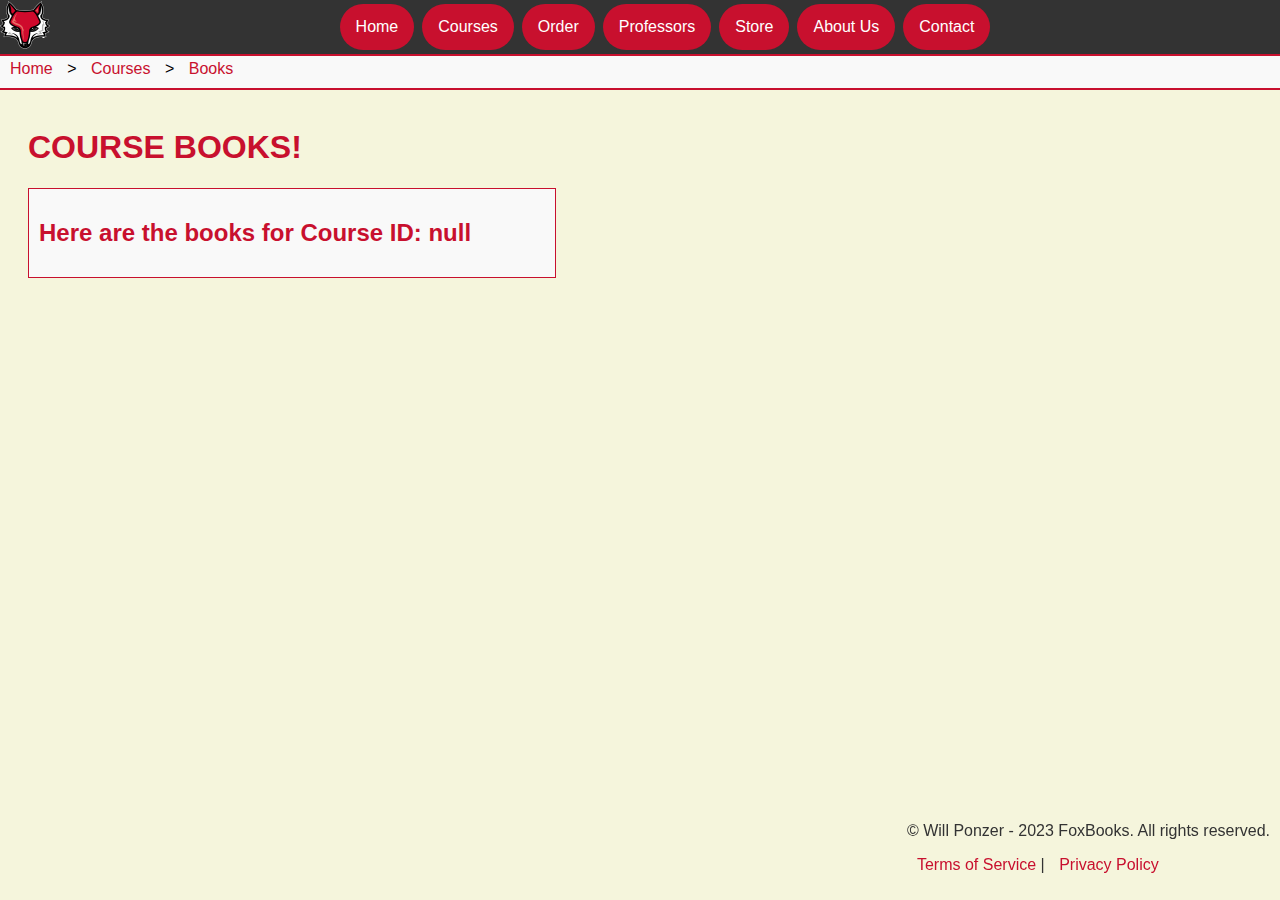
<file: books.html>
<!DOCTYPE html>
<html lang="en">

<head>
    <meta charset="UTF-8">
    <title>FoxBooks - Books</title>
    <link rel="stylesheet" href="style.css">
</head>

<body>
    <header>
        <nav>
            <div class="logo">
                <a href="foxbooks.html">
                    <img src="fox.png" alt="FoxBooks Logo" />
                </a>
            </div>
            <ul>
                <li><a href="foxbooks.html">Home</a></li>
                <li><a href="courses.html">Courses</a></li>
                <li><a href="404.html">Order</a></li>
                <li><a href="404.html">Professors</a></li>
                <li><a href="404.html">Store</a></li>
                <li><a href="404.html">About Us</a></li>
                <li><a href="404.html">Contact</a></li>
            </ul>
        </nav>
        <div id="breadcrumbs">
            <a href="foxbooks.html">Home</a> > <a href="courses.html">Courses</a> > <a href="books.html">Books</a>
        </div>
    </header>

    <main>
        <h1 style="margin-left: 20px;">COURSE BOOKS!</h1>
        <div id="booksContainer"></div>
    </main>

    <footer>
        <p>&copy; Will Ponzer - 2023 FoxBooks. All rights reserved.</p>
        <p><a href="404.html">Terms of Service</a> | <a href="404.html">Privacy Policy</a></p>
    </footer>

    <script>
        const fetchData = async () => {
            try {
                const response = await fetch('https://willponzer.github.io/SD330/foxbooks.json');
                const data = await response.json();

                // Get the courseID from the URL
                const urlParams = new URLSearchParams(window.location.search);
                const courseID = urlParams.get('CourseID');

                const booksContainer = document.getElementById('booksContainer');
                let htmlString = `<h2>Here are the books for Course ID: <strong>${courseID}</strong></h2>`;

                // Filter books based on the selected courseID
                const filteredBooks = data.books.filter(book => book.CourseID === courseID);

                filteredBooks.forEach(book => {
                    htmlString += `<div>
                            <h3>${book.Title}</h3>
                            <p><strong>Author:</strong> ${book.Author}</p>
                            <p><strong>Publisher:</strong> ${book.Publisher}</p>
                            <p><strong>ISBN:</strong> ${book.ISBN}</p>
                            <p><strong>Course ID:</strong> ${book.CourseID}</p>
           
                         </div>`;
                });

                booksContainer.innerHTML = htmlString;
            } catch (error) {
                console.error('Error fetching data:', error);
            }
        };

        fetchData();
    </script>
</body>

</html>
</file>
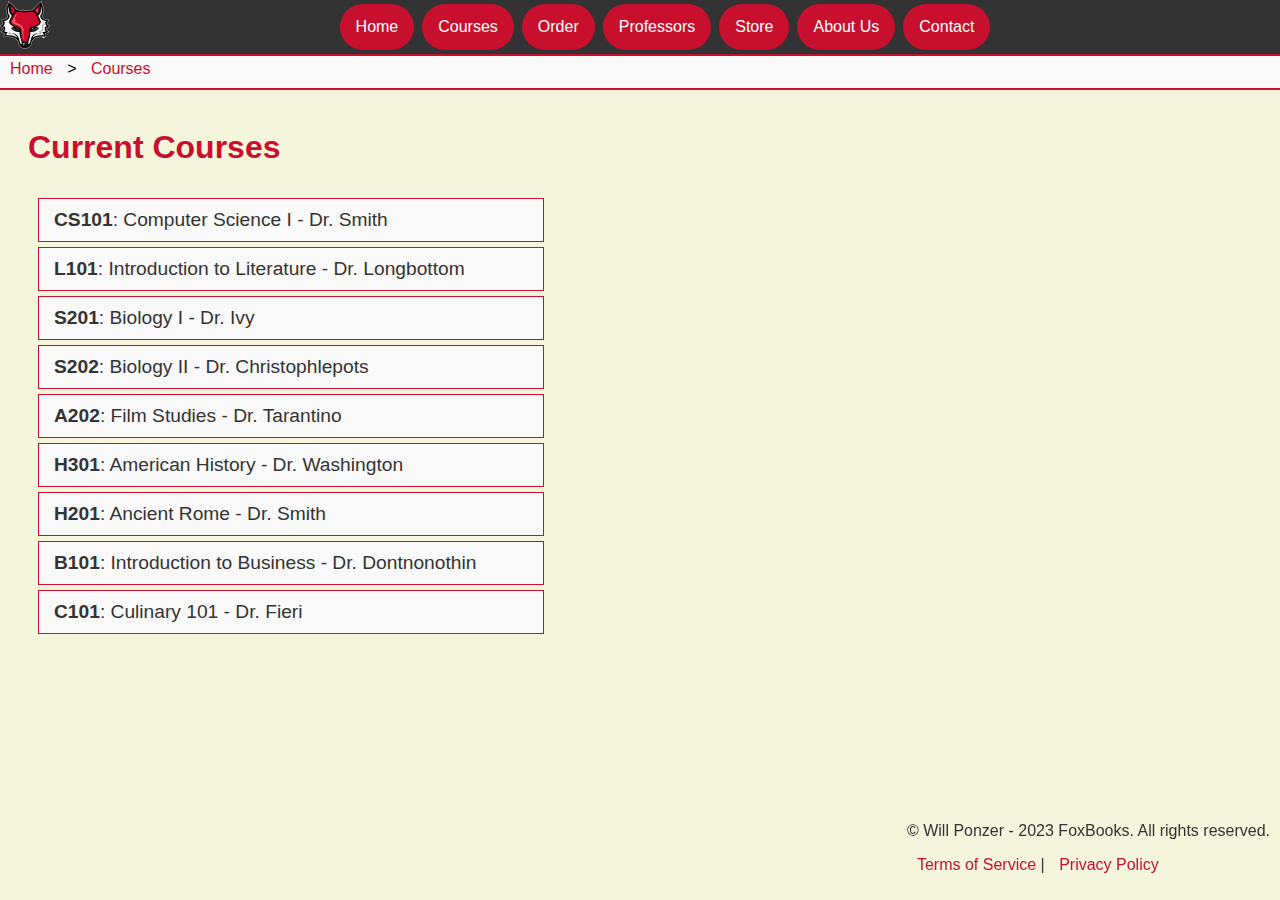
<file: courses.html>
<!DOCTYPE html>
<html lang="en">

<head>
    <meta charset="UTF-8">
    <title>FoxBooks - Courses</title>
    <link rel="stylesheet" href="style.css">
</head>

<body>
    <header>
        <nav>
            <div class="logo">
                <a href="foxbooks.html">
                    <img src="fox.png" alt="FoxBooks Logo" />
                </a>
            </div>
            <ul>
                <li><a href="foxbooks.html">Home</a></li>
                <li><a href="courses.html">Courses</a></li>
                <li><a href="404.html">Order</a></li>
                <li><a href="404.html">Professors</a></li>
                <li><a href="404.html">Store</a></li>
                <li><a href="404.html">About Us</a></li>
                <li><a href="404.html">Contact</a></li>
            </ul>
        </nav>
        <div id="breadcrumbs">
            <a href="foxbooks.html">Home</a> > <a href="courses.html">Courses</a>
        </div>
    </header>

    <main>
        <h1 style="margin-left: 20px;">Current Courses</h1>
        <ul id="coursesList">
            <!-- Courses will be loaded here -->
        </ul>
    </main>

    <footer>
        <p>&copy; Will Ponzer - 2023 FoxBooks. All rights reserved.</p>
        <p><a href="404.html">Terms of Service</a> | <a href="404.html">Privacy Policy</a></p>
    </footer>

    <script>
        // Function to load the JSON file and display the courses
        const fetchData = async () => {
            try {
                console.log("Fetching data..."); // Log to confirm the function is called
                const response = await fetch('foxbooks.json');
                console.log("Response received:", response); // Log the response

                const data = await response.json();
                console.log("Data parsed:", data); // Log the parsed data

                const coursesList = document.getElementById('coursesList');
                if (!coursesList) {
                    console.error("coursesList element not found!");
                    return;
                }

                let coursesHtml = '';

                data.courses.forEach(course => {
                    console.log("Processing course:", course); // Log each course
                    const listItem = document.createElement('li');
                    listItem.innerHTML = `<strong>${course.CourseID}</strong>: ${course.Title} - ${course.Professor}`;
                    coursesList.appendChild(listItem);
                });
            } catch (error) {
                console.error('Error fetching or processing data:', error);
            }
        };

        fetchData();
    </script>

</body>

</html>
</file>
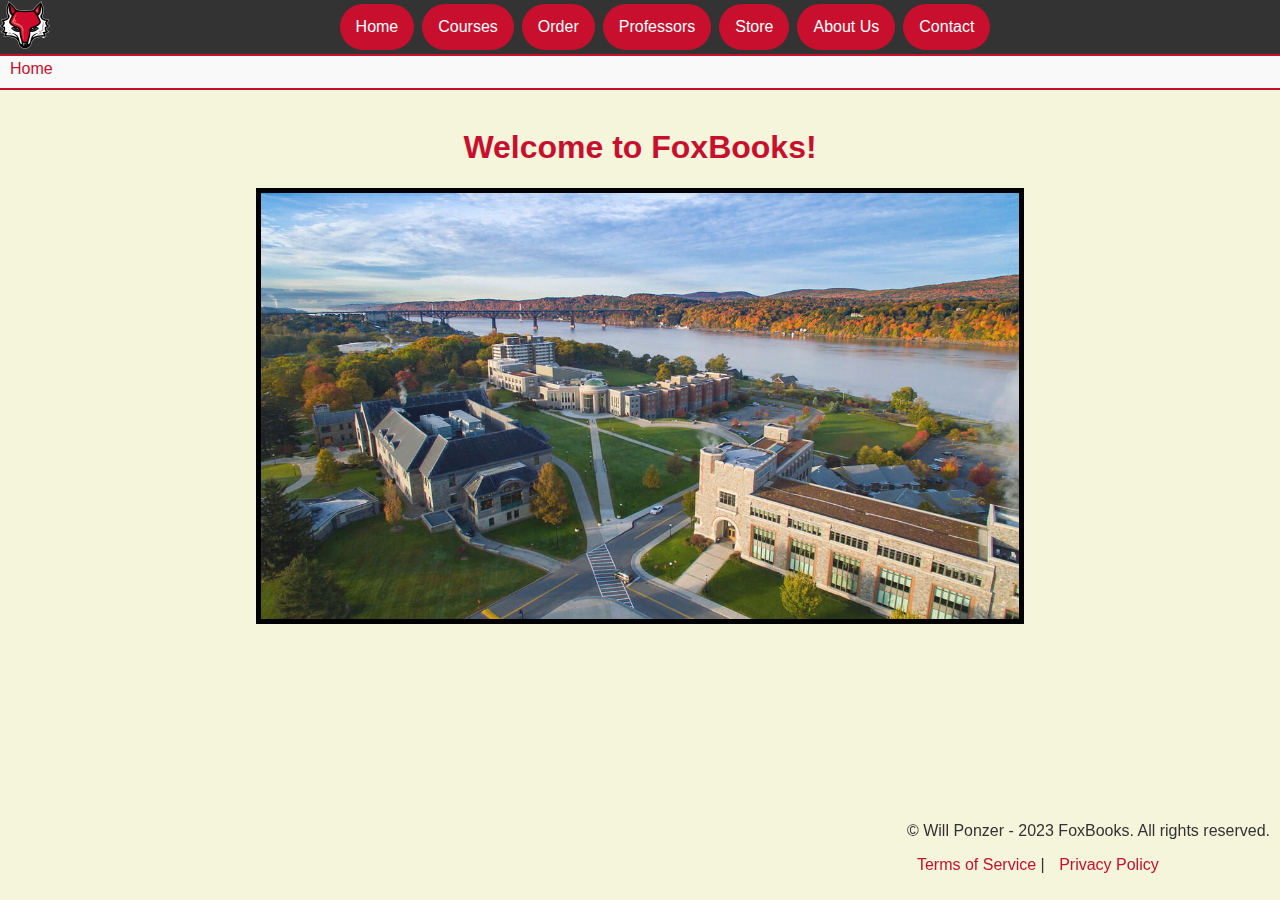
<file: foxbooks.html>
<!DOCTYPE html>
<html lang="en">

<head>
    <meta charset="UTF-8">
    <title>FoxBooks</title>
    <link rel="stylesheet" href="style.css">
</head>

<body>
    <header>
        <nav>
            <div class="logo">
                <a href="foxbooks.html">
                    <img src="fox.png" alt="FoxBooks Logo" />
                </a>
            </div>
            <ul>
                <li><a href="foxbooks.html">Home</a></li>
                <li><a href="courses.html">Courses</a></li>
                <li><a href="404.html">Order</a></li>
                <li><a href="404.html">Professors</a></li>
                <li><a href="404.html">Store</a></li>
                <li><a href="404.html">About Us</a></li>
                <li><a href="404.html">Contact</a></li>
            </ul>
        </nav>
        <div id="breadcrumbs">
            <a href="foxbooks.html">Home</a>
        </div>
    </header>

    <main>
        <h1 style="text-align: center;">Welcome to FoxBooks!</h1>
        <img src="marist.jpg" alt="Marist Image" class="marist-jpg">
    </main>

    <footer>
        <p>&copy; Will Ponzer - 2023 FoxBooks. All rights reserved.</p>
        <p><a href="404.html">Terms of Service</a> | <a href="404.html">Privacy Policy</a></p>
    </footer>

</body>

</html>
</file>
<file: style.css>
body {
    font-family: 'Franklin Gothic Medium', 'Arial Narrow', Arial, sans-serif;
    background-color: beige;
    padding-top: 100px;
}

p {
    color: #333;
}

h1 {
    color: #C8102E;
}

h2 {
    color: #C8102E;
}

.logo img {
    height: 50px;
    margin-right: 0px;
}

.marist-jpg {
    width: 60%;
    border: 5px solid black;
    display: block;
    margin: auto;
}

.home-link {
    text-decoration: none;
    background-color: #C8102E;
    color: white;
    padding: 0.8em 2.5em;
    border-radius: 25px;
    transition: background-color 0.3s ease;
}

.home-link:hover {
    background-color: #F01337;
}

#coursesList {
    list-style-type: none;
    padding: 10px;
    margin: 20px;
    font-size: 1.2em;
    color: #333;
    max-width: 40%;
}

#coursesList li {
    background-color: #f9f9f9;
    border: 1.5px solid #C8102E;
    padding: 10px 15px;
    margin-bottom: 5px;
}

#booksContainer {
    margin: 20px;
    padding: 10px;
    border: 1.5px solid #C8102E;
    background-color: #f9f9f9;
    max-width: 40%;
}

#booksContainer ul {
    list-style-type: none;
    padding: 0;
}

#booksContainer li {
    margin-bottom: 10px;
    padding: 10px;
    border: 1px solid #C8102E;
    background-color: #fff;
}

/* Styling breadcrumb */
#breadcrumbs {
    position: fixed;
    top: 50px;
    left: 0;
    width: 100%;
    background-color: #f9f9f9;
    border-bottom: 2px solid #C8102E;
    z-index: 999;
    padding: 10px 0;
    text-align: left;
}

#breadcrumbs a {
    color: #C8102E;
    text-decoration: none;
    margin: 0 10px;
}

#breadcrumbs a:hover {
    text-decoration: underline;
}

/* Navigation styles */
nav {
    display: flex;
    align-items: center;
    justify-content: space-between;
    position: fixed;
    top: 0;
    left: 0;
    width: 100%;
    background-color: #333;
    border-bottom: 2px solid #C8102E;
    z-index: 1000;
}

nav ul {
    display: flex;
    list-style-type: none;
    margin: 0;
    padding: 0;
    list-style-type: none;
    margin: 0;
    padding: 0;
    overflow: hidden;
}

nav li {
    float: left;
}

nav li a {
    display: block;
    color: white;
    text-align: center;
    padding: 14px 16px;
    text-decoration: none;
    border-radius: 25px;
    margin: 4px;
    background-color: #C8102E;
    transition: background-color 0.3s;
}

nav li a:hover {
    background-color: #F01337;
}

nav::after {
    content: "";
    display: table;
    clear: both;
}

/* Footer styling */
footer {
    position: fixed;
    right: 0;
    bottom: 0;
    padding: 10px;
    color: white;
    z-index: 500;
}

footer a {
    color: #C8102E;
    text-decoration: none;
    margin-left: 10px;
}

footer a:hover {
    text-decoration: underline;
}
</file>
